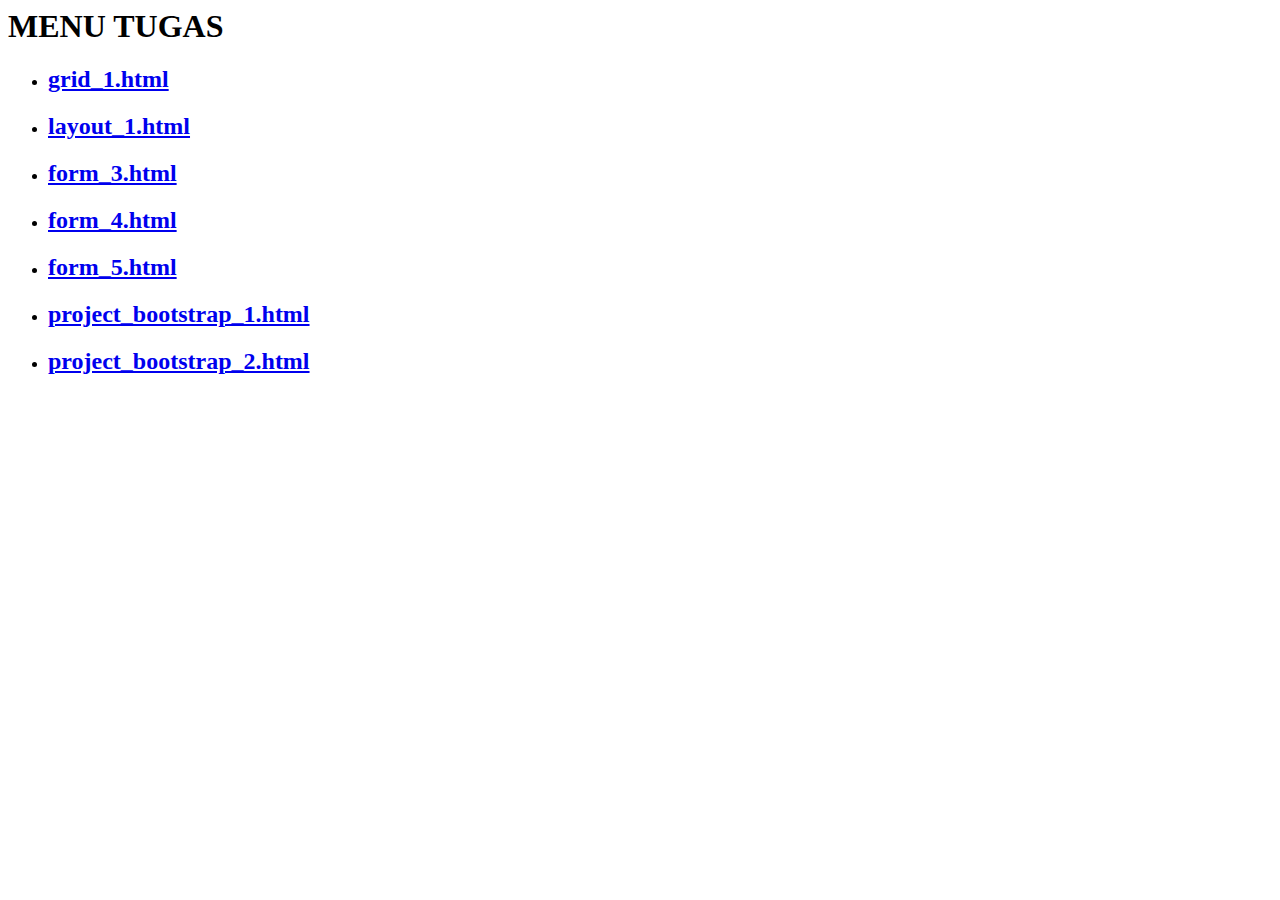
<file: Praktikum-05/index.html>
<html lang="en">
  <head>
    <meta charset="UTF-8" />
    <meta http-equiv="X-UA-Compatible" content="IE=edge" />
    <meta name="viewport" content="width=device-width, initial-scale=1.0" />
    <title>Menu Tugas</title>
  </head>
  <body>
    <h1>MENU TUGAS</h1>
    <ul>
      <li>
        <a href="grid_1.html"><h2>grid_1.html</h2></a>
      </li>
      <li>
        <a href="layout_1.html"><h2>layout_1.html</h2></a>
      </li>
      <li>
        <a href="form_3.html"><h2>form_3.html</h2></a>
      </li>
      <li>
        <a href="form_4.html"><h2>form_4.html</h2></a>
      </li>
      <li>
        <a href="form_5.html"><h2>form_5.html</h2></a>
      </li>
      <li>
        <a href="project_bootstrap_1.html"><h2>project_bootstrap_1.html</h2></a>
      </li>
      <li>
        <a href="project_bootstrap_2.html"><h2>project_bootstrap_2.html</h2></a>
      </li>
    </ul>
  </body>
</html>
</file>
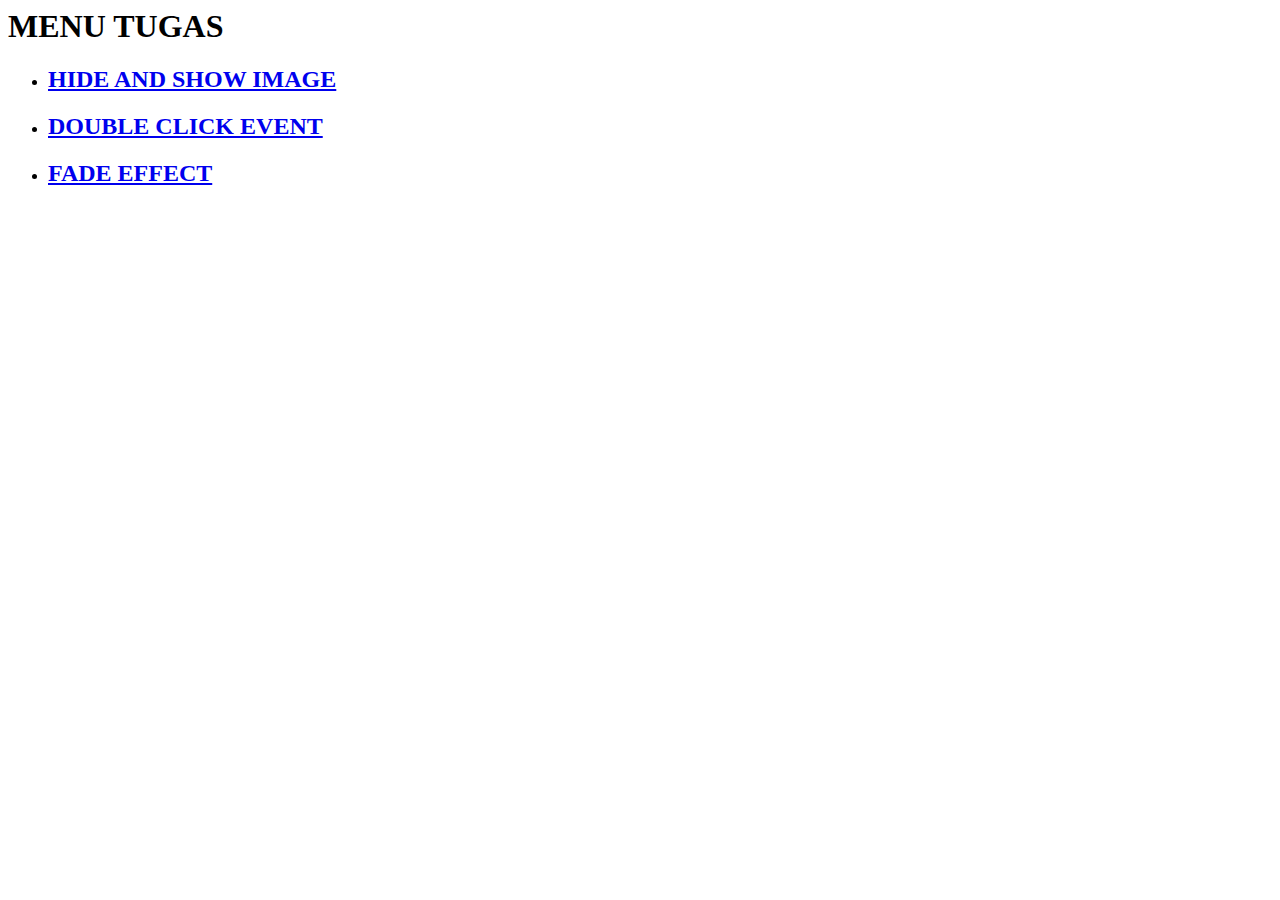
<file: Praktikum-04/Tugas/index.html>
<html lang="en">
  <head>
    <meta charset="UTF-8" />
    <meta http-equiv="X-UA-Compatible" content="IE=edge" />
    <meta name="viewport" content="width=device-width, initial-scale=1.0" />
    <title>Menu Tugas</title>
  </head>
  <body>
    <h1>MENU TUGAS</h1>
    <ul>
      <li>
        <a href="HideAndShowImage.html"><h2>HIDE AND SHOW IMAGE</h2></a>
      </li>
      <li>
        <a href="DoubleClickEvent.html"><h2>DOUBLE CLICK EVENT</h2></a>
      </li>
      <li>
        <a href="FadeEffect.html"><h2>FADE EFFECT</h2></a>
      </li>
    </ul>
  </body>
</html>
</file>
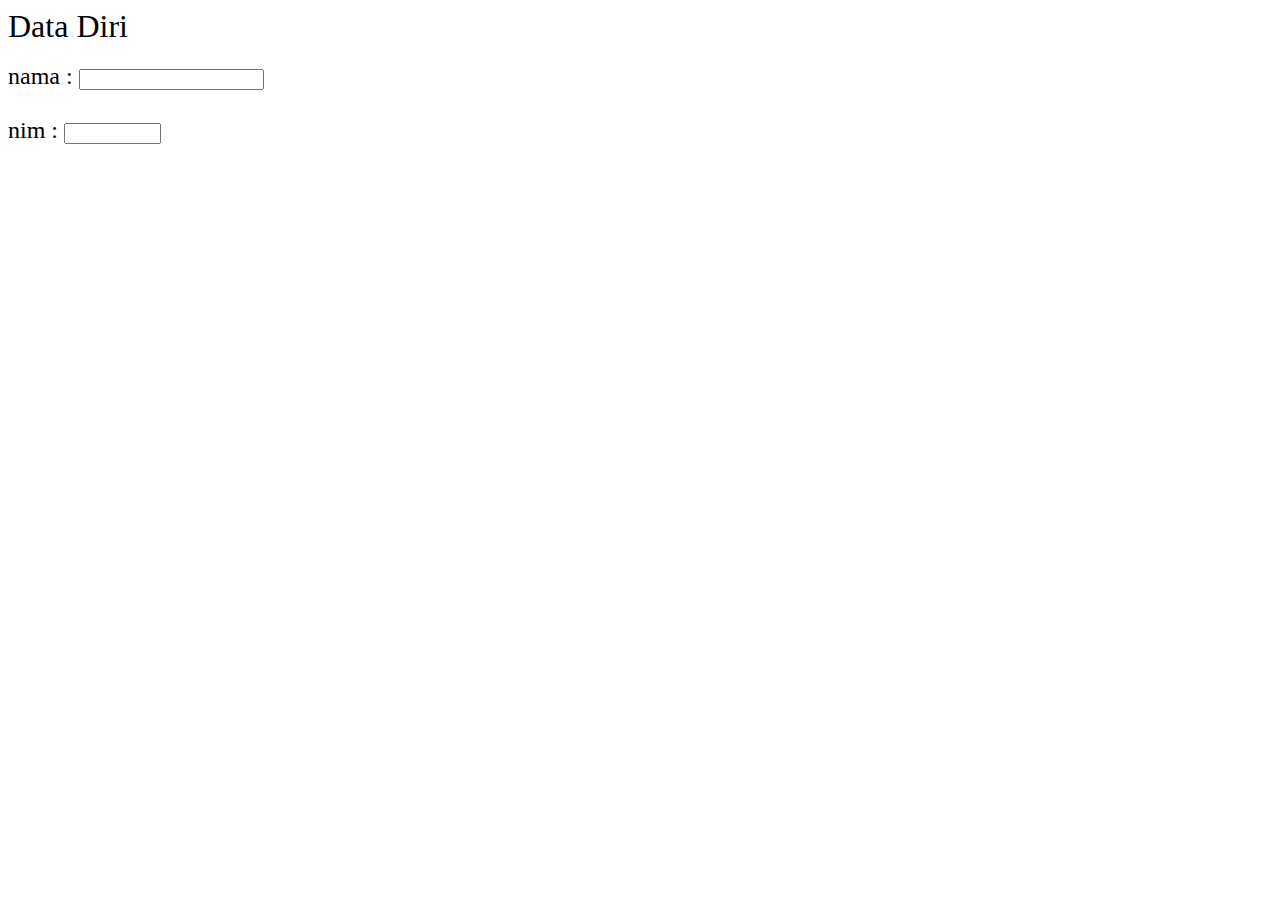
<file: latihan14.html>
<html> 
    <head>
        <title> Menyiapkan Elemen Berupa Text</title>
    </head>
    <body>
        <font type=arial black font size="6" > Data Diri </font>
        <br> </br>
        <font ty=arial size="5">
            nama : <input type = "test" name = "nama">
            <br>
            <br>
            nim : <input type = "text" name = "nim" value="" maxlength="9" size="9">
        </font>
    </body>
</html>
</file>
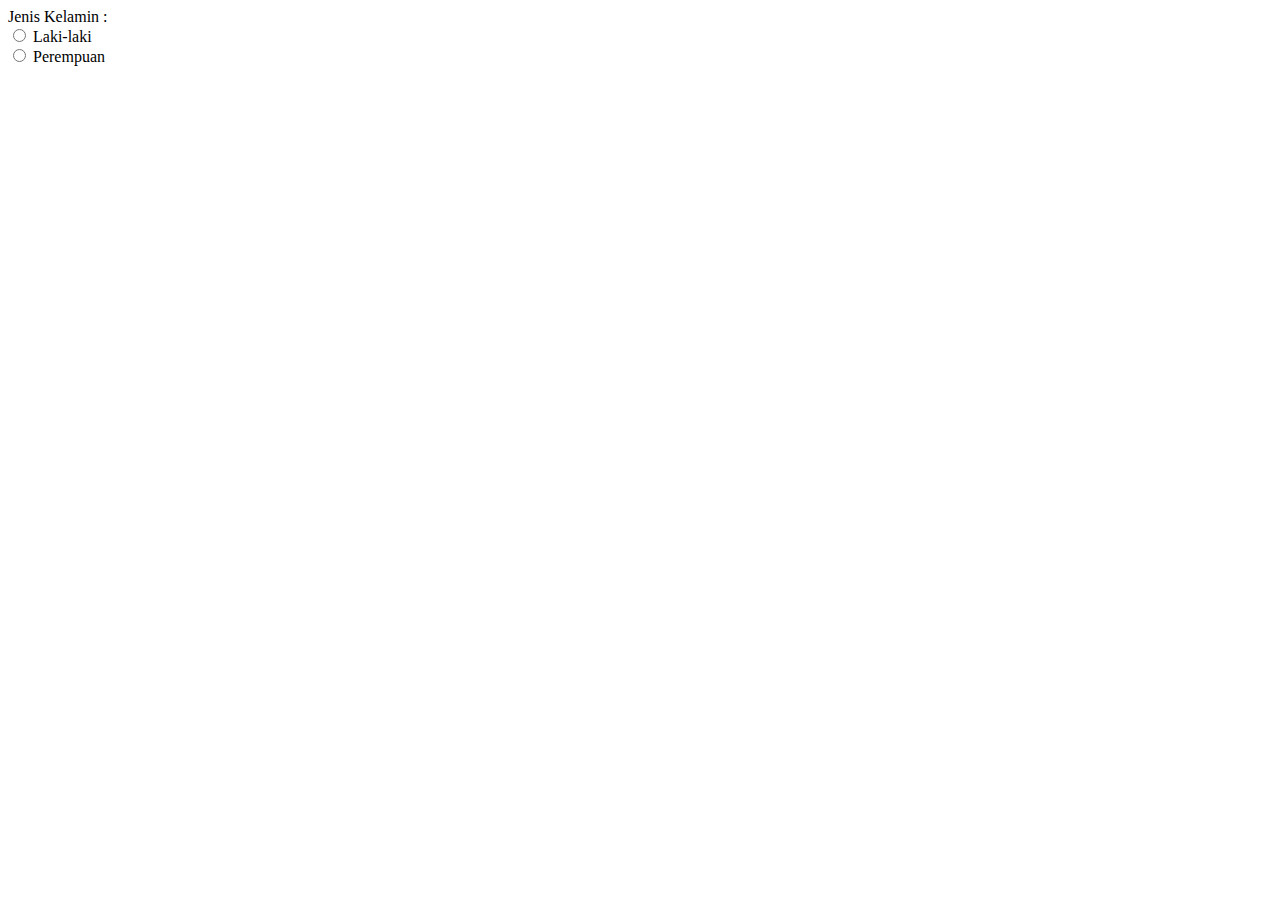
<file: latihan16.html>
<html>
    <head>
        <title> Penggunaan Radio Button </title>
    </head>
    <body>
        Jenis Kelamin : 
        <br>
        <input type="radio" name="jenis_kelamin" value="L"> Laki-laki
        <br>
        <input type="radio" name="jenis_kelamin" value="P"> Perempuan
        <br>
        
    </body>
</html>
</file>
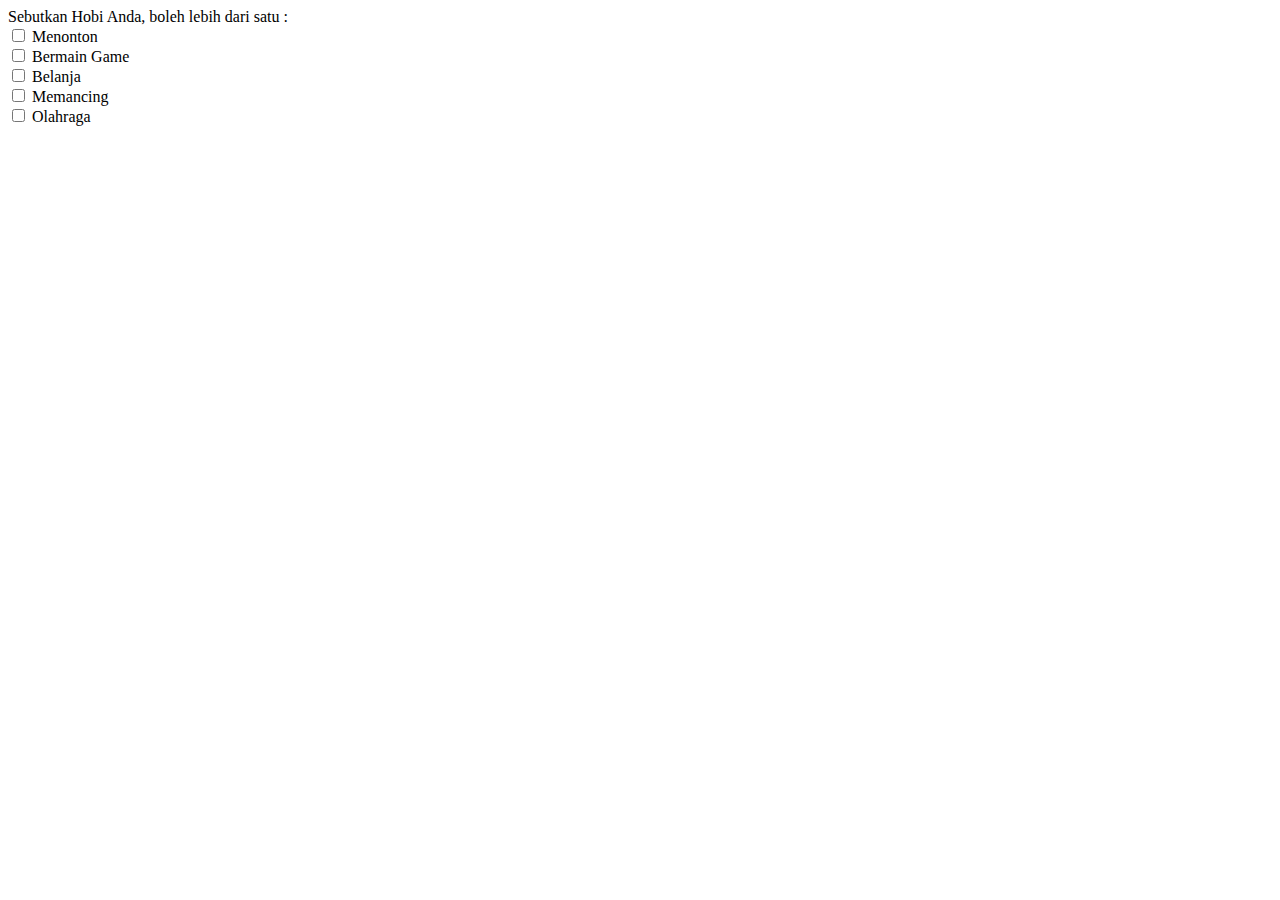
<file: latihan17.html>
<html>
    <head>
        <title> Penggunaan Check Box </title>
    </head>
    <body>
        Sebutkan Hobi Anda, boleh lebih dari satu :
        <br>
        <input type="checkbox" name="hobi_1" value="Menonton"> Menonton
        <br>
        <input type="checkbox" name="hobi_2" value="Game"> Bermain Game
        <br>
        <input type="checkbox" name="hobi_3" value="Shopping"> Belanja
        <br>
        <input type="checkbox" name="hobi_4" value="Mancing"> Memancing
        <br>
        <input type="checkbox" name="hobi_5" value="Olahraga"> Olahraga
    </body>
</html>
</file>
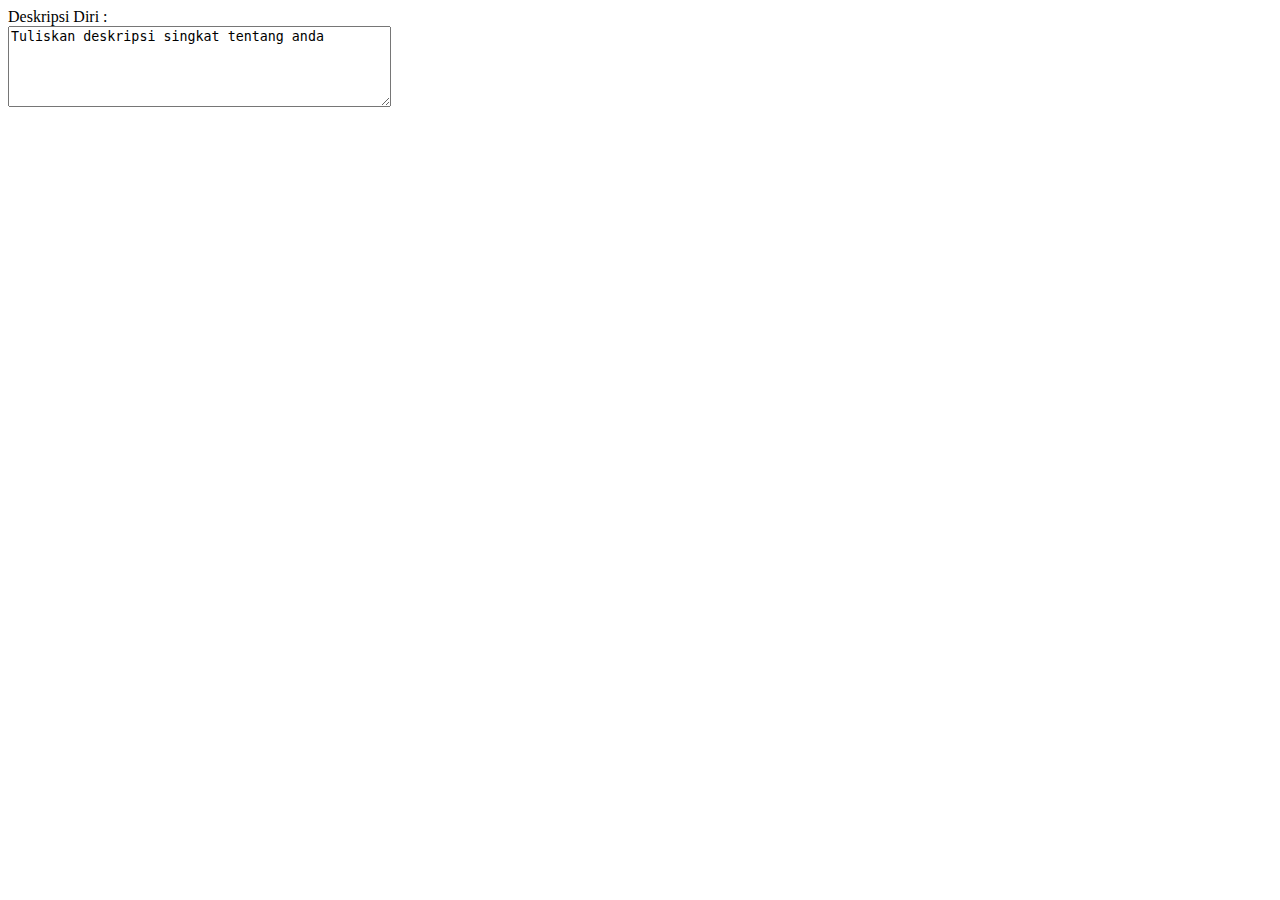
<file: latihan19.html>
<html>
  <head>
    <title>Membuat Text Area</title>
  </head>
  <body>
    Deskripsi Diri :
    <br>
    <textarea name="deskripsi" cols="45" rows="5" align="center">
Tuliskan deskripsi singkat tentang anda
    </textarea>
  </body>
</html>
</file>
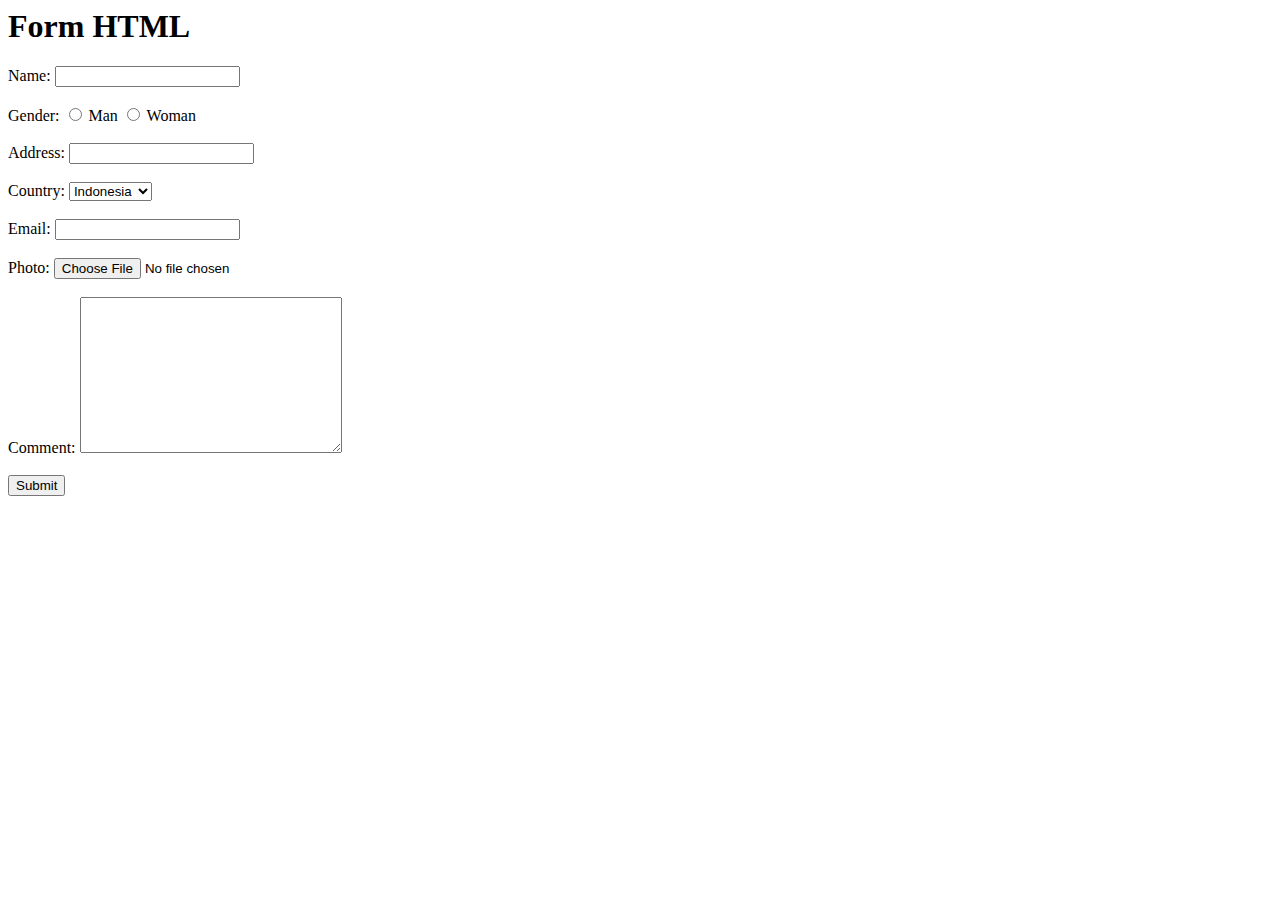
<file: Tugas1.html>
<html lang="en">
  <head>
    <title>Tugas 1</title>
  </head>
  <body>
    <h1>Form HTML</h1>
    <form>
      <label for="Name">Name: </label>
      <input type="text" name="Name" id="Name" />
      <br /><br />
      <label for="Gender">Gender: </label>
      <input type="radio" name="gender" id="gender" /> Man <input type="radio" name="gender" id="gender" /> Woman <br /><br />
      <label for="Address">Address: </label>
      <input type="text" name="Address" id="Address" />
      <br /><br />
      <label for="Country">Country: </label>
      <select name="Country">
        <option value="INA">Indonesia</option>
        <option value="MAS">Malaysia</option>
        <option value="SGP">Singapura</option>
      </select>
      <br /><br />
      <label for="Email">Email: </label>
      <input type="email" name="Email" id="Email" />
      <br /><br />
      <label for="Photo">Photo: </label>
      <input type="file" name="Photo" id="Photo" />
      <br /><br />
      <label for="Comment">Comment: </label>
      <textarea name="Comment" id="Comment" cols="30" rows="10"></textarea>
      <br /><br />
      <button>Submit</button>
    </form>
  </body>
</html>
</file>
